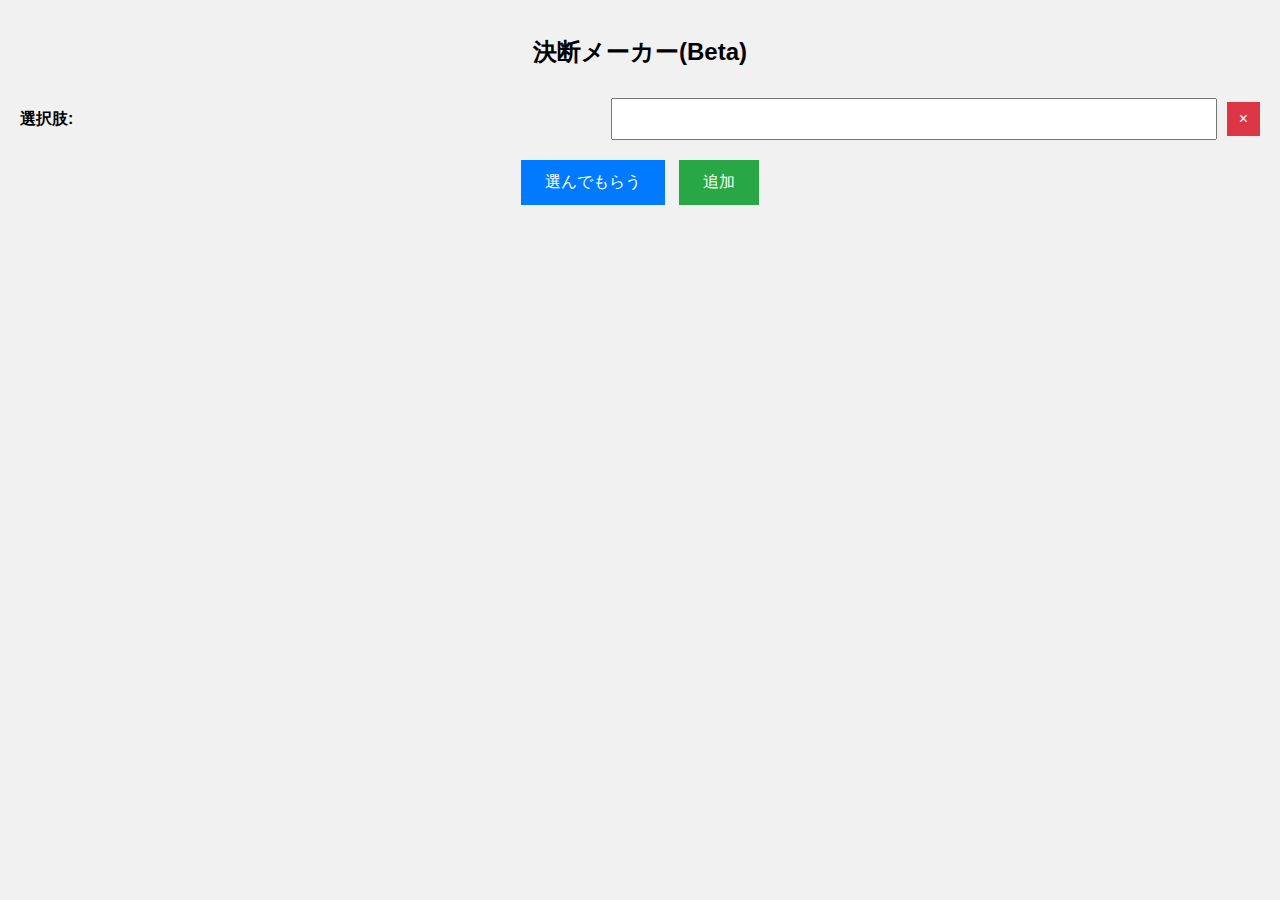
<file: dmd/index.html>
<!DOCTYPE html>
<html>
  <head>
    <meta charset="UTF-8" />
    <title>決断メーカー</title>
    <link rel="stylesheet" type="text/css" href="styles.css" />
  </head>
  <body>
    <h1>決断メーカー(Beta)</h1>

    <div id="options-container">
      <div class="input-container">
        <label for="option">選択肢:</label>
        <input type="text" class="option-input" required />
        <button class="remove-button" onclick="removeOption(this)">×</button>
      </div>
    </div>

    <button onclick="makeDecision()">選んでもらう</button>
    <button class="add-button" onclick="addOption()">追加</button>

    <div class="result-container">
      <h2>結果</h2>
      <p id="result" onclick="useResult()"></p>
    </div>

    <script src="script.js"></script>
  </body>
</html>
</file>
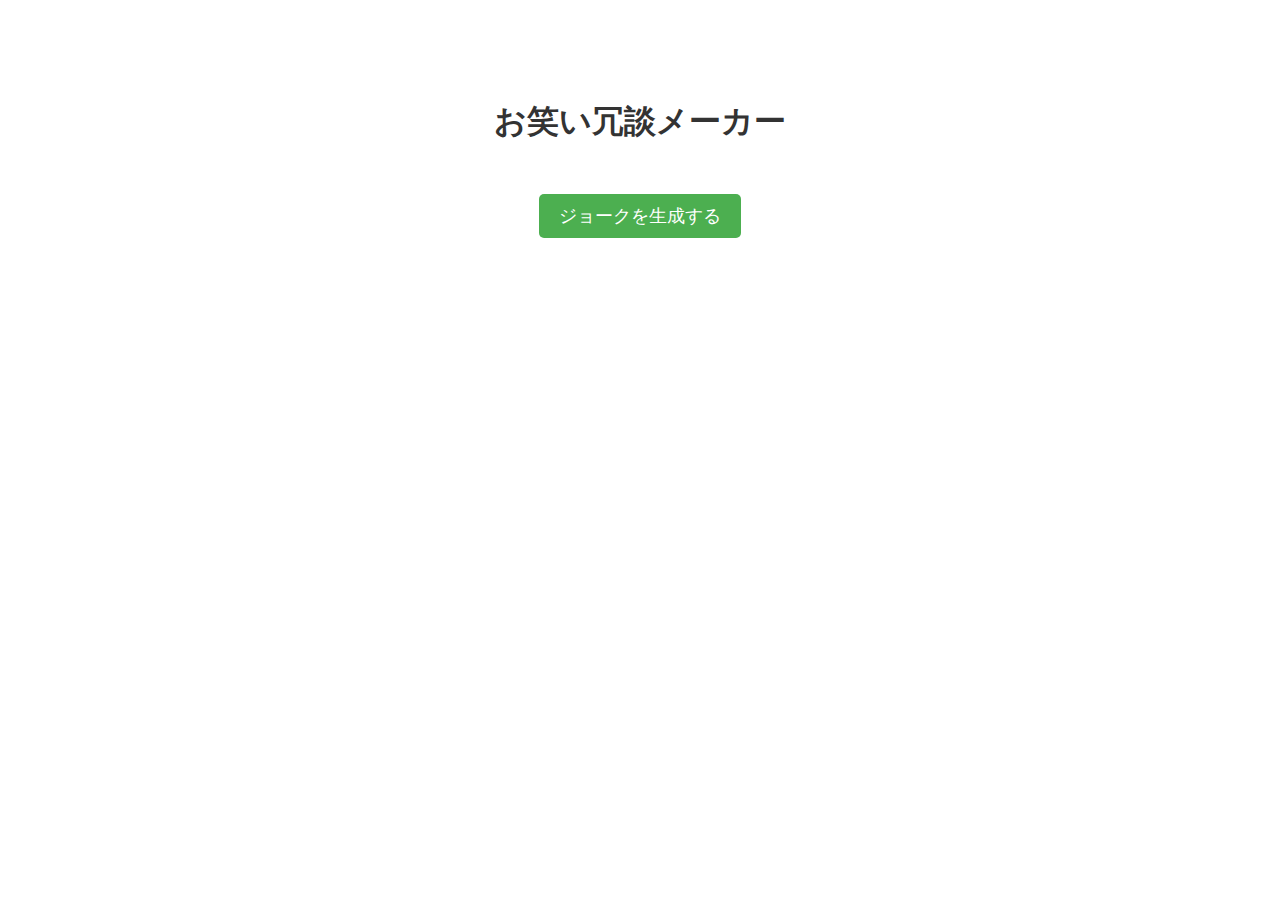
<file: jokemaker/index.html>
<!DOCTYPE html>
<html>
  <head>
    <title>お笑い冗談メーカー</title>
    <style>
      body {
        font-family: Arial, sans-serif;
        text-align: center;
        margin-top: 100px;
      }

      h1 {
        color: #333;
      }

      .joke {
        font-size: 24px;
        margin-top: 30px;
      }

      .tweet-button {
        display: none;
        font-size: 18px;
        padding: 10px 20px;
        margin-top: 20px;
        background-color: #1da1f2;
        color: white;
        border: none;
        cursor: pointer;
        border-radius: 5px;
      }

      .tweet-button:hover {
        background-color: #0d95e8;
      }

      .generate-button {
        font-size: 18px;
        padding: 10px 20px;
        margin-top: 20px;
        background-color: #4caf50;
        color: white;
        border: none;
        cursor: pointer;
        border-radius: 5px;
      }

      .generate-button:hover {
        background-color: #45a049;
      }
    </style>
  </head>
  <body>
    <h1>お笑い冗談メーカー</h1>
    <div class="joke" id="joke"></div>
    <button class="generate-button" onclick="generateJoke()">
      ジョークを生成する
    </button>
    <button class="tweet-button" onclick="tweetJoke()" id="tweetButton">
      結果をツイートする
    </button>

    <script>
      async function generateJoke() {
        const jokeElement = document.getElementById("joke");
        jokeElement.innerText = "ジョークを取得中...";

        try {
          const response1 = await fetch(
            "https://sv443.net/jokeapi/v2/joke/Any"
          );
          const data1 = await response1.json();

          if (response1.ok && data1.setup && data1.delivery) {
            const joke = `${data1.setup}\n\n${data1.delivery}`;
            const translatedJoke = await translateText(joke);

            jokeElement.innerText = translatedJoke;
            document.getElementById("tweetButton").style.display =
              "inline-block";
          } else {
            const response2 = await fetch("https://icanhazdadjoke.com/", {
              headers: {
                Accept: "application/json",
              },
            });
            const data2 = await response2.json();

            if (response2.ok && data2.joke) {
              const joke = data2.joke;
              const translatedJoke = await translateText(joke);

              jokeElement.innerText = translatedJoke;
              document.getElementById("tweetButton").style.display =
                "inline-block";
            } else {
              throw new Error("ジョークの取得に失敗しました。");
            }
          }
        } catch (error) {
          console.error(error);
          jokeElement.innerText = "ジョークの取得に失敗しました。";
          document.getElementById("tweetButton").style.display = "none";
        }
      }

      async function translateText(text) {
        const response = await fetch(
          "https://script.google.com/macros/s/AKfycby7boZGum5vywwCB--0Io-F1FkZixDb58NnxuA4h9LNtLXxVAOl-LgdGtiSaaUkRFh5hA/exec?text=" +
            encodeURIComponent(text) +
            "&source=en&target=ja"
        );
        const data = await response.json();
        if (response.ok && data.text) {
          return data.text;
        } else {
          throw new Error("翻訳の取得に失敗しました。");
        }
      }

      function tweetJoke() {
        const jokeElement = document.getElementById("joke");
        const joke = jokeElement.innerText;
        const tweetText = `私のジョークは「${joke}」でした。\nここからできるよ↓\nhttps://dev.ikakun.net/app/jokemaker/\n#冗談メーカー`;
        const encodedTweetText = encodeURIComponent(tweetText);
        const tweetUrl = `https://twitter.com/intent/tweet?text=${encodedTweetText}`;
        window.open(tweetUrl);
      }
    </script>
  </body>
</html>
</file>
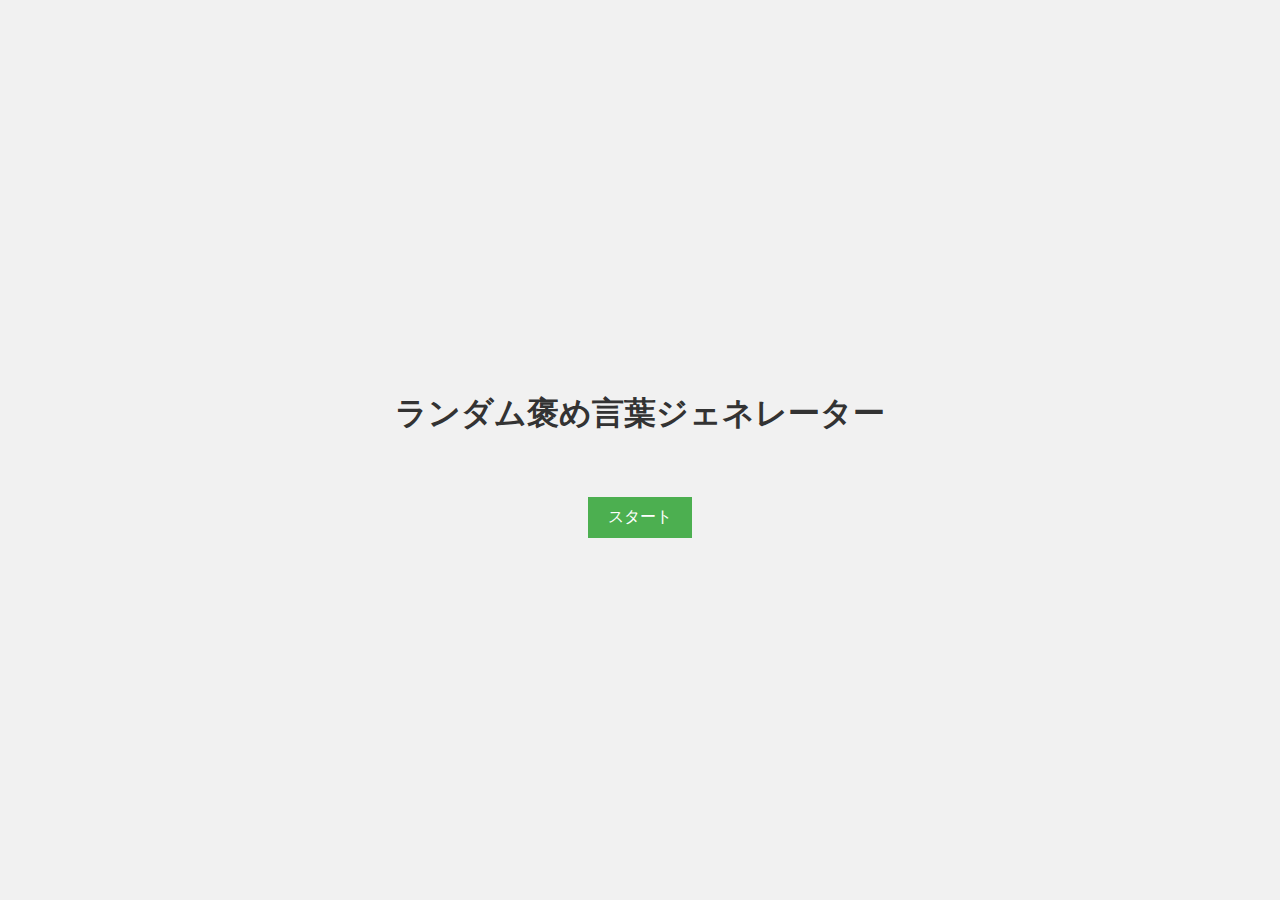
<file: rcgenerator/index.html>
<!DOCTYPE html>
<html>
  <head>
    <meta charset="UTF-8" />
    <title>ランダム褒め言葉ジェネレーター</title>
    <style>
      body {
        font-family: Arial, sans-serif;
        text-align: center;
        background-color: #f1f1f1;
        display: flex;
        flex-direction: column;
        justify-content: center;
        align-items: center;
        height: 100vh;
        margin: 0;
      }

      h1 {
        color: #333;
        margin-top: 30px;
      }

      .compliment {
        font-size: 24px;
        margin-bottom: 20px;
      }

      .button-container {
        margin-top: 20px;
      }

      button {
        padding: 10px 20px;
        font-size: 16px;
        background-color: #4caf50;
        color: #fff;
        border: none;
        cursor: pointer;
      }

      button:hover {
        background-color: #45a049;
      }

      .hidden {
        display: none;
      }
    </style>
  </head>
  <body>
    <h1 id="title">ランダム褒め言葉ジェネレーター</h1>
    <div class="compliment" id="compliment"></div>
    <div class="button-container">
      <button id="startButton" onclick="startGenerator()">スタート</button>
      <button id="pauseButton" onclick="pauseGenerator()" class="hidden">
        一時停止
      </button>
      <button id="resumeButton" onclick="resumeGenerator()" class="hidden">
        再開
      </button>
    </div>

    <script>
      var compliments = [
        "あなたは素晴らしい人です。",
        "あなたの笑顔は最高です。",
        "あなたはとても頭が良いです。",
        "あなたは他の人を励ます力を持っています。",
        "あなたの努力は素晴らしいです。",
        "あなたは才能にあふれています。",
        "あなたは非常に才能のある人です。",
        "あなたの努力と献身は素晴らしいです。",
        "あなたのエネルギーは周りの人々を元気づけます。",
        "あなたの創造性とアイデアは驚くべきものです。",
        "あなたは信頼できるリーダーです。",
        "あなたの優れたコミュニケーション能力は素晴らしいです。",
        "あなたの勇気と決断力は称賛に値します。",
        "あなたは素晴らしいチームプレイヤーです。",
        "あなたの目標に対する情熱は見習うべきものです。",
        "あなたは素晴らしい友人であり、支えとなってくれます。",
      ];

      var currentIndex = -1;
      var speechQueue = [];
      var isPaused = false;
      var timeoutId;

      function startGenerator() {
        if (!isSpeechSynthesisSupported()) {
          var compliment = document.getElementById("compliment");
          compliment.textContent =
            "音声合成が利用できるブラウザを利用してください。";
          return;
        }

        var title = document.getElementById("title");
        var startButton = document.getElementById("startButton");
        var pauseButton = document.getElementById("pauseButton");
        var resumeButton = document.getElementById("resumeButton");

        title.classList.add("hidden"); // タイトル非表示
        startButton.classList.add("hidden"); // スタートボタン非表示
        pauseButton.classList.remove("hidden"); // 一時停止ボタン表示
        resumeButton.classList.add("hidden"); // 再開ボタン非表示

        generateCompliment(); // 最初の褒め言葉生成
      }

      function pauseGenerator() {
        isPaused = true;

        var pauseButton = document.getElementById("pauseButton");
        var resumeButton = document.getElementById("resumeButton");

        pauseButton.classList.add("hidden"); // 一時停止ボタン非表示
        resumeButton.classList.remove("hidden"); // 再開ボタン表示

        clearTimeout(timeoutId); // タイマーの停止
        window.speechSynthesis.cancel(); // 読み上げのキャンセル
      }

      function resumeGenerator() {
        isPaused = false;

        var pauseButton = document.getElementById("pauseButton");
        var resumeButton = document.getElementById("resumeButton");

        pauseButton.classList.remove("hidden"); // 一時停止ボタン表示
        resumeButton.classList.add("hidden"); // 再開ボタン非表示

        speakCompliment();
      }

      function generateCompliment() {
        currentIndex++;
        if (currentIndex >= compliments.length) {
          currentIndex = 0;
        }

        var compliment = document.getElementById("compliment");
        compliment.textContent = compliments[currentIndex];
        speakCompliment(compliments[currentIndex]);
      }

      function speakCompliment(compliment) {
        var utterance = new SpeechSynthesisUtterance(compliment);
        speechQueue.push(utterance);

        if (!isPaused) {
          playNextSpeech();
        }
      }

      function playNextSpeech() {
        if (speechQueue.length > 0) {
          var utterance = speechQueue.shift();
          utterance.onend = function () {
            generateCompliment(); // 読み上げ完了後に次の褒め言葉を生成
          };
          window.speechSynthesis.speak(utterance);
        }
      }

      function isSpeechSynthesisSupported() {
        return "speechSynthesis" in window && window.speechSynthesis;
      }
    </script>
  </body>
</html>
</file>
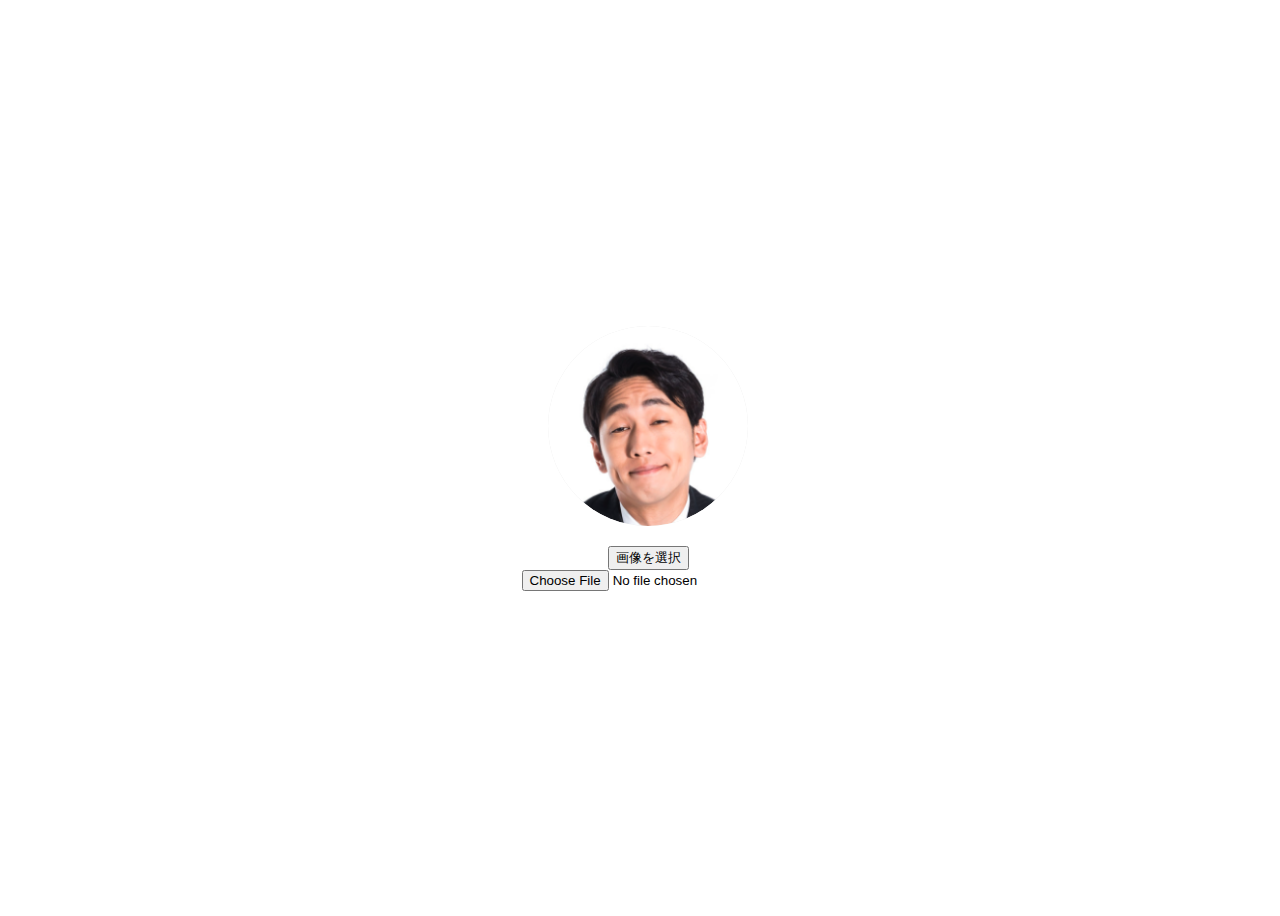
<file: sea/index.html>
<!DOCTYPE html>
<html>
<head>
  <title>ストレス発散アプリ</title>
  <link rel="stylesheet" type="text/css" href="style.css">
</head>
<body>
  <div id="container">
    <div id="doll">
      <img id="doll-face" src="default-face.png" alt="人形の顔">
      <img id="blood-effect" src="blood-effect.png" alt="血のエフェクト">
    </div>
    <button id="image-upload-btn">画像を選択</button>
    <input type="file" id="image-upload" accept="image/*">
    <audio id="audio-element" src="sound-effect.mp3"></audio> <!-- 音声ファイルの指定 -->
  </div>

  <script src="script.js"></script>
</body>
</html>
</file>
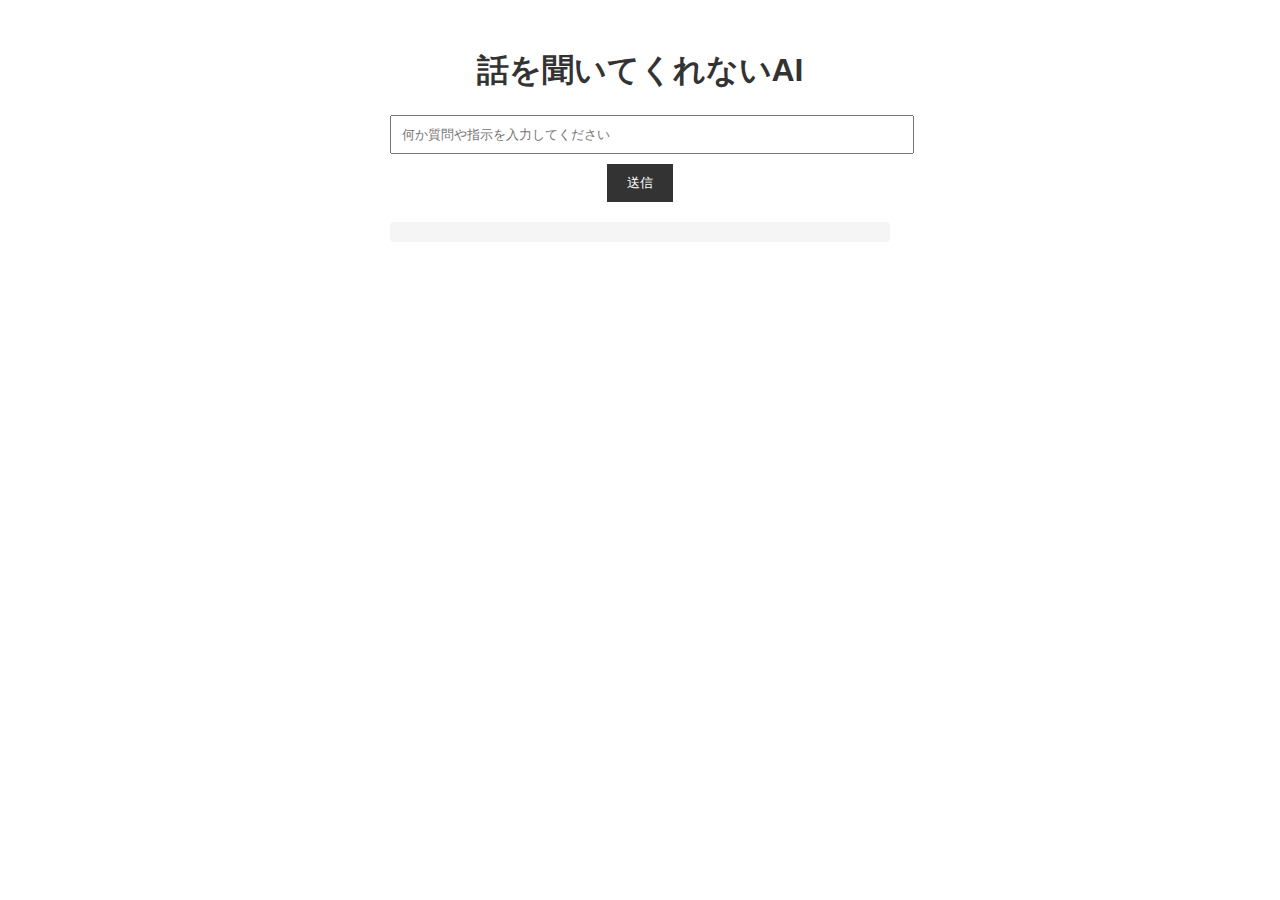
<file: uvc/index.html>
<!DOCTYPE html>
<html>
  <head>
    <meta charset="UTF-8" />
    <title>話を聞いてくれないAI</title>
    <style>
      body {
        font-family: Arial, sans-serif;
        text-align: center;
      }
      h1 {
        color: #333;
      }
      .container {
        max-width: 500px;
        margin: 0 auto;
        padding: 20px;
      }
      input[type="text"] {
        width: 100%;
        padding: 10px;
        margin-bottom: 10px;
      }
      input[type="submit"] {
        background-color: #333;
        color: #fff;
        border: none;
        padding: 10px 20px;
        cursor: pointer;
      }
      .response {
        margin-top: 20px;
        padding: 10px;
        background-color: #f5f5f5;
        border-radius: 4px;
      }
    </style>
  </head>
  <body>
    <div class="container">
      <h1>話を聞いてくれないAI</h1>
      <form id="chat-form">
        <input
          type="text"
          id="user-input"
          placeholder="何か質問や指示を入力してください"
        />
        <input type="submit" value="送信" />
      </form>
      <div id="response-container" class="response"></div>
    </div>

    <script>
      function handleFormSubmit(event) {
        event.preventDefault();
        const userInput = document.getElementById("user-input").value;

        if (userInput.trim() === "") {
          alert("何か入力してください！");
          return;
        }

        const response = generateResponse(userInput);
        displayResponse(response);

        document.getElementById("user-input").value = "";
      }

      function generateResponse(userInput) {
        const responses = [
          "うんうん、それな！",
          "えー、そんなことあるの？",
          "なんかわかんないけど、それでいいんじゃない？",
          "ふーん、それでどうなるの？",
          "すごいね、なんかすごいこと言ってるね！",
          "え、それってどういうこと？",
        ];

        const randomIndex = Math.floor(Math.random() * responses.length);
        return responses[randomIndex];
      }

      function displayResponse(response) {
        const responseContainer = document.getElementById("response-container");
        responseContainer.innerHTML = response;
      }

      document
        .getElementById("chat-form")
        .addEventListener("submit", handleFormSubmit);
    </script>
  </body>
</html>
</file>
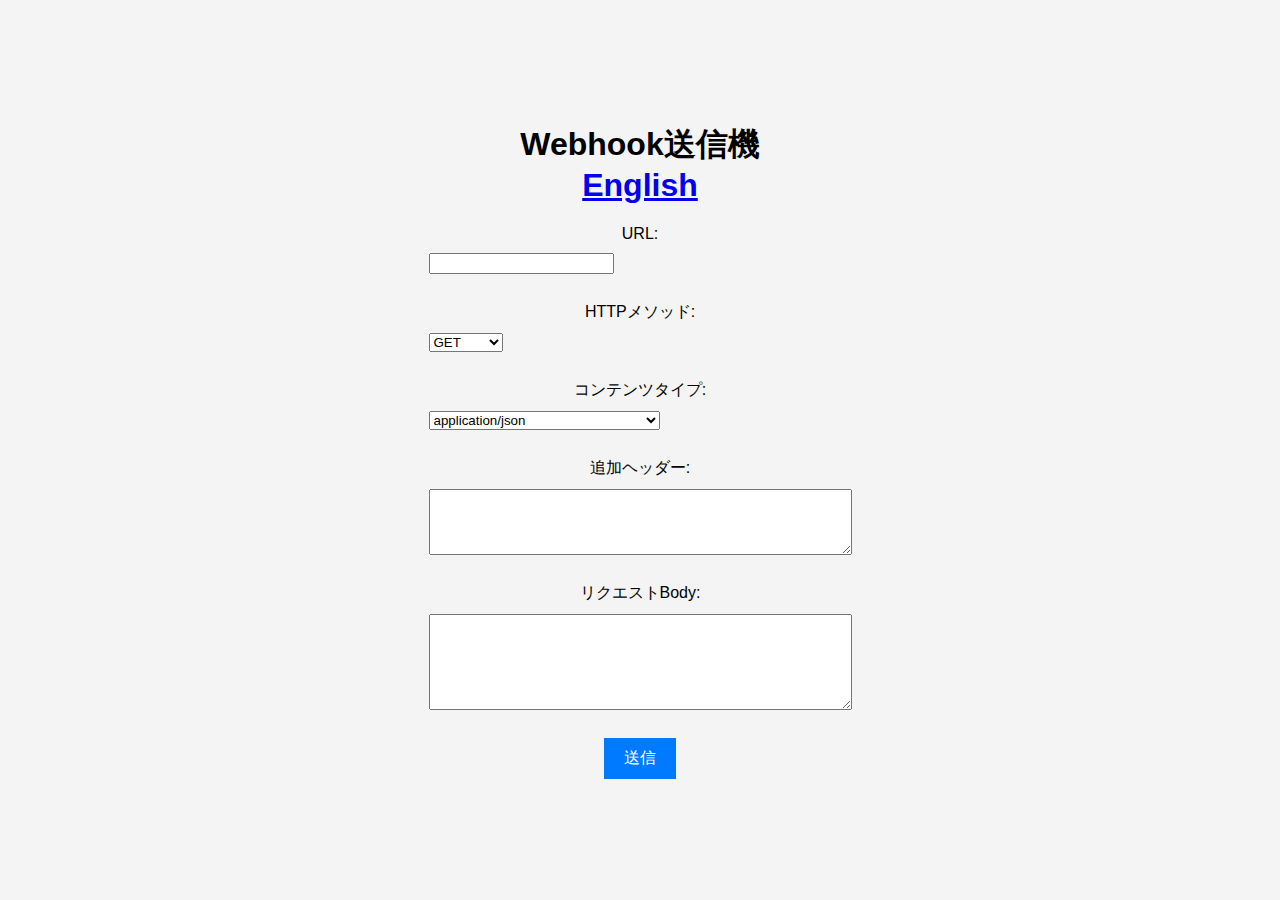
<file: webhook/index.html>
<!DOCTYPE html>
<html lang="ja">
<head>
  <meta charset="UTF-8">
  <meta name="viewport" content="width=device-width, initial-scale=1.0">
  <title>Webhook送信機</title>
  <link rel="stylesheet" href="styles.css">
</head>
<body>
  <div class="container">
    <h1>
      Webhook送信機<br>
      <a href="en.html">English</a>
    </h1>
    <form id="webhookForm">
      <label for="url">URL:</label>
      <input type="url" id="url" name="url" required><br>

      <label for="method">HTTPメソッド:</label>
      <select id="method" name="method">
        <option value="GET">GET</option>
        <option value="POST">POST</option>
        <option value="PUT">PUT</option>
        <option value="DELETE">DELETE</option>
      </select><br>

      <label for="contentType">コンテンツタイプ:</label>
      <select id="contentType" name="contentType">
        <option value="application/json">application/json</option>
        <option value="application/xml">application/xml</option>
        <option value="text/plain">text/plain</option>
        <option value="application/x-www-form-urlencoded">application/x-www-form-urlencoded</option>
        <option value="multipart/form-data">multipart/form-data</option>
      </select><br>

      <label for="headers">追加ヘッダー:</label>
      <textarea id="headers" name="headers" rows="4" cols="50"></textarea><br>

      <label for="body">リクエストBody:</label>
      <textarea id="body" name="body" rows="6" cols="50"></textarea><br>

      <button type="submit">送信</button>
    </form>
    <div id="responseContainer"></div>
  </div>
  <script src="script.js"></script>
</body>
</html>
</file>
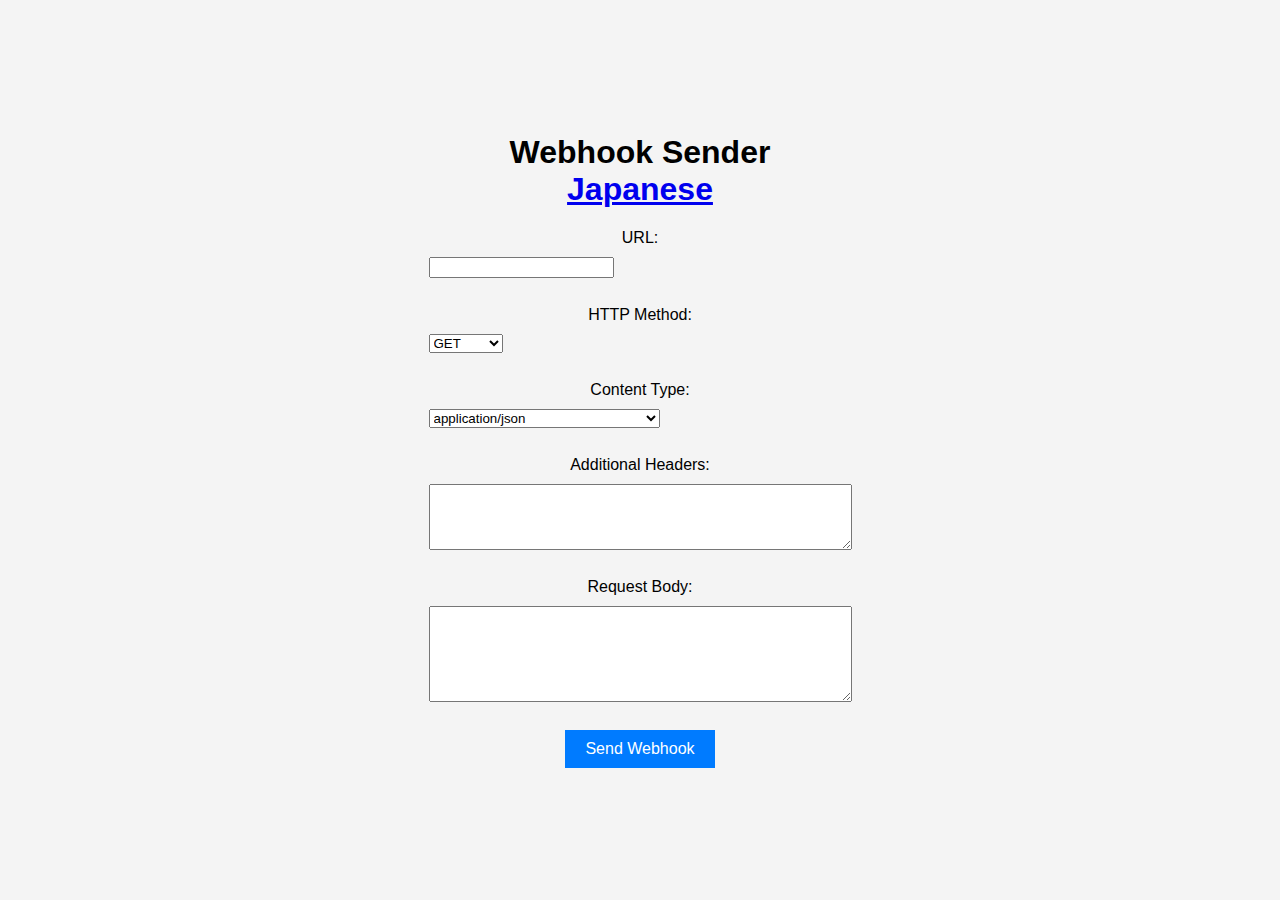
<file: webhook/en.html>
<!DOCTYPE html>
<html lang="en">
<head>
  <meta charset="UTF-8">
  <meta name="viewport" content="width=device-width, initial-scale=1.0">
  <title>Webhook Sender</title>
  <link rel="stylesheet" href="styles-en.css">
</head>
<body>
  <div class="container">
    <h1>
      Webhook Sender<br>
      <a href="index.html">Japanese</a>
    </h1>
    <form id="webhookForm">
      <label for="url">URL:</label>
      <input type="url" id="url" name="url" required><br>

      <label for="method">HTTP Method:</label>
      <select id="method" name="method">
        <option value="GET">GET</option>
        <option value="POST">POST</option>
        <option value="PUT">PUT</option>
        <option value="DELETE">DELETE</option>
      </select><br>

      <label for="contentType">Content Type:</label>
      <select id="contentType" name="contentType">
        <option value="application/json">application/json</option>
        <option value="application/xml">application/xml</option>
        <option value="text/plain">text/plain</option>
        <option value="application/x-www-form-urlencoded">application/x-www-form-urlencoded</option>
        <option value="multipart/form-data">multipart/form-data</option>
      </select><br>

      <label for="headers">Additional Headers:</label>
      <textarea id="headers" name="headers" rows="4" cols="50"></textarea><br>

      <label for="body">Request Body:</label>
      <textarea id="body" name="body" rows="6" cols="50"></textarea><br>

      <button type="submit">Send Webhook</button>
    </form>
    <div id="responseContainer"></div>
  </div>
  <script src="script-en.js"></script>
</body>
</html>
</file>
<file: dmd/styles.css>
body {
  font-family: Arial, sans-serif;
  margin: 0;
  padding: 20px;
  text-align: center;
  background-color: #f1f1f1;
}

h1 {
  font-size: 24px;
  margin-bottom: 30px;
}

.input-container {
  display: flex;
  justify-content: center;
  align-items: center;
  margin-bottom: 20px;
  text-align: left;
}

.input-container label {
  flex: 1;
  margin-right: 10px;
  font-weight: bold;
}

.input-container input[type="text"] {
  flex: 1;
  padding: 10px;
  font-size: 16px;
  width: 100%;
  box-sizing: border-box;
}

.result-container {
  display: none;
  margin-bottom: 30px;
  background-color: #fff;
  border: 1px solid #ddd;
  padding: 20px;
  text-align: center;
}

#result {
  font-size: 24px;
  font-weight: bold;
  color: #333;
  margin-top: 0;
  cursor: pointer;
  transition: color 0.3s;
}

#result:hover {
  color: #007bff;
}

button {
  background-color: #007bff;
  color: #fff;
  border: none;
  padding: 12px 24px;
  font-size: 16px;
  cursor: pointer;
  transition: background-color 0.3s;
}

button:hover {
  background-color: #0056b3;
}

.add-button {
  background-color: #28a745;
  color: #fff;
  border: none;
  padding: 12px 24px;
  font-size: 16px;
  cursor: pointer;
  transition: background-color 0.3s;
  margin-left: 10px;
}

.add-button:hover {
  background-color: #218838;
}

.remove-button {
  background-color: #dc3545;
  color: #fff;
  border: none;
  padding: 8px 12px;
  font-size: 16px;
  cursor: pointer;
  transition: background-color 0.3s;
  margin-left: 10px;
}

.remove-button:hover {
  background-color: #c82333;
}

/* メディアクエリ */
@media only screen and (max-width: 600px) {
  h1 {
    font-size: 20px;
    margin-bottom: 20px;
  }

  .input-container {
    flex-direction: column;
    margin-bottom: 15px;
  }

  .input-container label {
    margin-bottom: 5px;
  }

  .input-container input[type="text"] {
    font-size: 14px;
    padding: 8px;
  }

  .result-container {
    margin-bottom: 20px;
    padding: 15px;
  }

  #result {
    font-size: 20px;
  }

  button {
    font-size: 14px;
    padding: 10px 20px;
  }

  .add-button {
    font-size: 14px;
    padding: 10px 20px;
  }

  .remove-button {
    font-size: 14px;
    padding: 6px 10px;
  }
}
</file>
<file: sea/style.css>
#container {
    width: 100vw;
    height: 100vh;
    display: flex;
    flex-direction: column;
    align-items: center;
    justify-content: center;
  }
  
  #doll {
    width: 200px;
    height: 200px;
    background-color: #f0f0f0;
    border-radius: 50%;
    position: relative;
    cursor: pointer;
    overflow: hidden;
  }
  
  #doll-face {
    width: 100%;
    height: 100%;
    object-fit: cover;
    border-radius: 50%;
    transition: opacity 1s; /* フェード効果のアニメーション設定 */
  }
  
  #blood-effect {
    position: absolute;
    top: 0;
    left: 0;
    width: 100%;
    height: 100%;
    object-fit: cover;
    opacity: 0;
    transition: opacity 1s; /* フェード効果のアニメーション設定 */
    pointer-events: none;
  }
  
  #image-upload-btn {
    margin-top: 20px;
  }
</file>
<file: webhook/styles.css>
body {
  font-family: Arial, sans-serif;
  margin: 0;
  padding: 0;
  display: flex;
  justify-content: center;
  align-items: center;
  height: 100vh;
  background-color: #f4f4f4;
}

.container {
  text-align: center;
}

button {
  padding: 10px 20px;
  background-color: #007bff;
  color: #fff;
  border: none;
  cursor: pointer;
  font-size: 16px;
}

form {
  margin-bottom: 20px;
}

label, input, select, textarea {
  margin-bottom: 10px;
  display: block;
}
</file>
<file: webhook/styles-en.css>
body {
    font-family: Arial, sans-serif;
    margin: 0;
    padding: 0;
    display: flex;
    justify-content: center;
    align-items: center;
    height: 100vh;
    background-color: #f4f4f4;
  }
  
  .container {
    text-align: center;
  }
  
  button {
    padding: 10px 20px;
    background-color: #007bff;
    color: #fff;
    border: none;
    cursor: pointer;
    font-size: 16px;
  }
  
  form {
    margin-bottom: 20px;
  }
  
  label, input, select, textarea {
    margin-bottom: 10px;
    display: block;
  }
</file>
